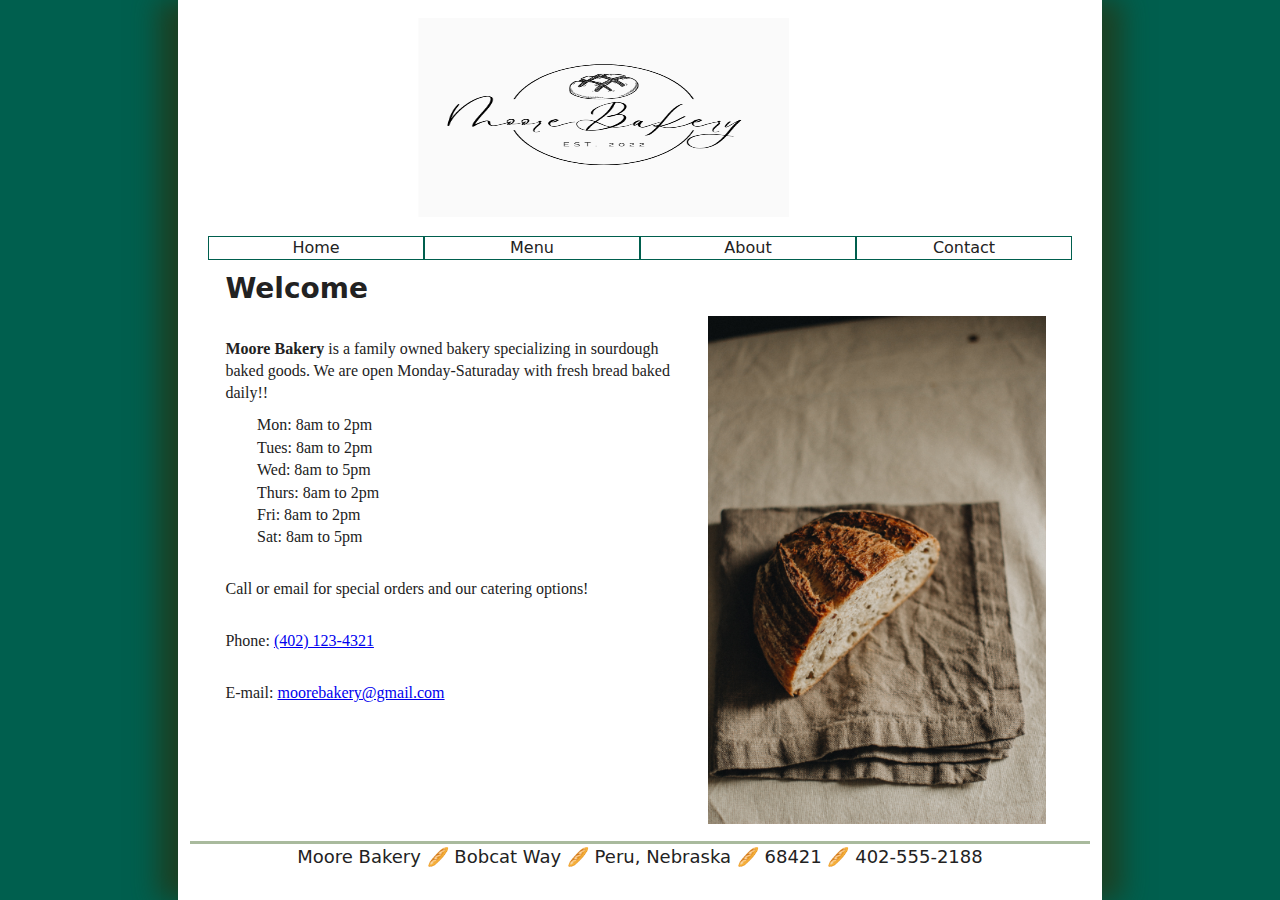
<file: index.html>
<!DOCTYPE html>
<html lang="en">
<head>
   <!--
    New Perspectives on HTML5 and CSS3, 7th Edition
    
    
    Starting Page sample for final project - for educational purposes, all content is fictional 
    Author: Jessica Moore
	Term and Year: 2022

    Filename: index.html
   -->
     <meta name="keywords" content="Sourdough, food, Nebraska" />
   <title>Moore Bakery</title>
   <link href="css/base.css" rel="stylesheet" media="all" />
   <link href="css/layout.css" rel="stylesheet" media="all" />
  
</head>

<body>
   <header>
      <a href="index.html"><img src="header.png" alt="Moore Bakery" /></a>
      <nav>
         <ul>
            <li><a href="index.html">Home</a></li>
            <li><a href="menu.html">Menu</a></li>
            <li><a href="about.html">About</a></li>
            <li><a href="contact.html">Contact</a></li>
         </ul>
      </nav>
   </header>
   <article>
      <h1>Welcome</h1>
      <img src="bread1.jpg" alt="loaf of bread" />
      <p><strong>Moore Bakery</strong> is a family owned bakery specializing in sourdough baked goods.
	  We are open Monday-Saturaday with fresh bread baked daily!!</p>
	   <ul>
		<li>Mon: 8am to 2pm</li>
		<li>Tues: 8am to 2pm</li>
		<li>Wed: 8am to 5pm</li>
		<li>Thurs: 8am to 2pm</li>
		<li>Fri: 8am to 2pm</li>
		<li>Sat: 8am to 5pm</li>
		</ul> 
		<p>Call or email for special orders and our catering options!</p>
      <p>Phone: <a href="tel:+4021234321">(402) 123-4321</a></p>
      <p>E-mail: <a href="mailto:https://mail.google.com">moorebakery@gmail.com</a></p>
   </article>
   <footer>
      Moore Bakery &#129366; Bobcat Way &#129366; Peru, Nebraska &#129366; 68421 &#129366; 402-555-2188
   </footer>
</body>
</html>
</file>
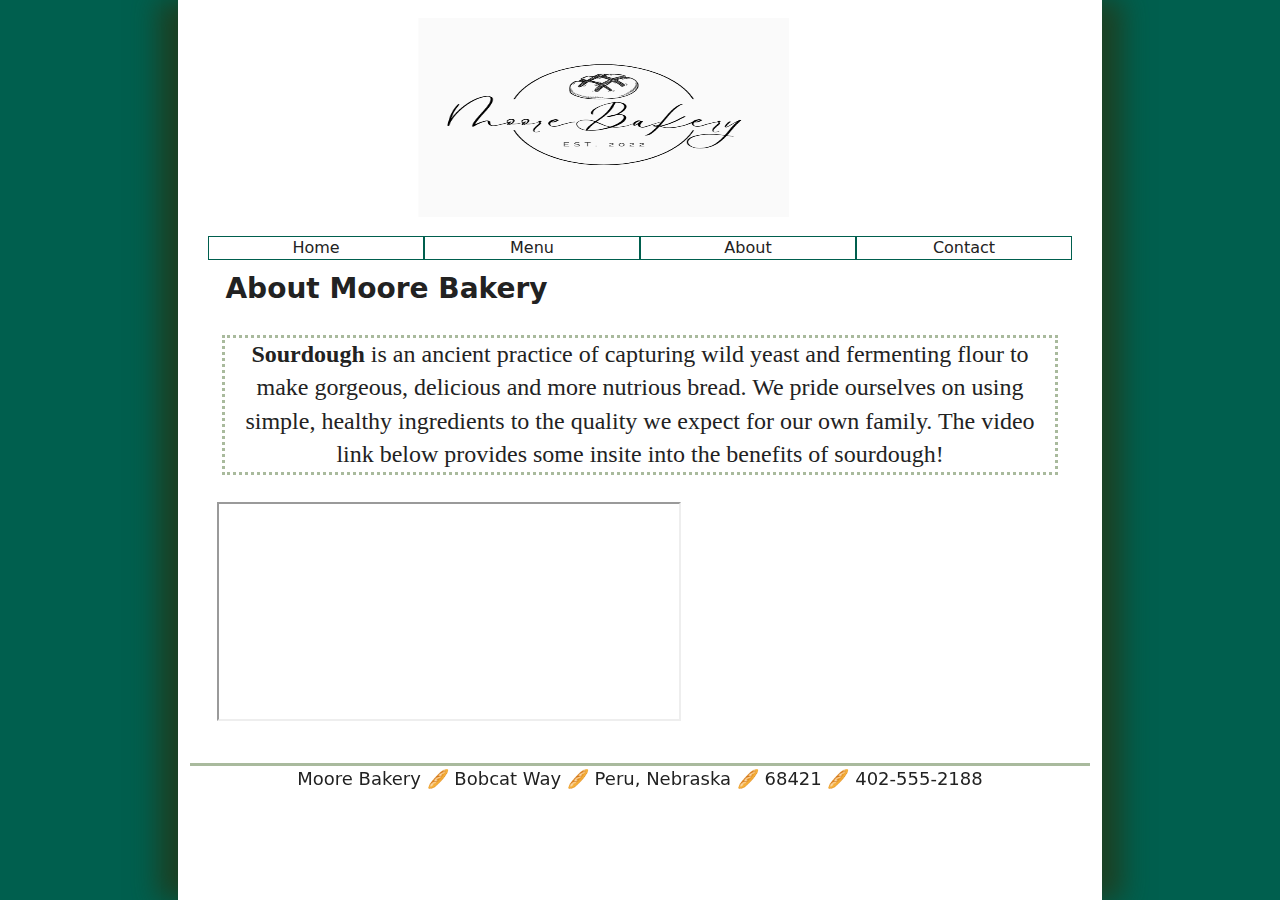
<file: about.html>
<!DOCTYPE html>
<html lang="en">
<head>
   <!--
    New Perspectives on HTML5 and CSS3, 7th Edition
    
    
    Starting Page sample for final project - for educational purposes, all content is fictional 
    Author: Jessica Moore
	Term and Year: 2022

    Filename: index.html
   -->
     <meta name="keywords" content="Sourdough, food, Nebraska" />
   <title>About-Moore Bakery</title>
   <link href="css/base.css" rel="stylesheet" media="all" />
   <link href="css/layout.css" rel="stylesheet" media="all" />
  
</head>

<body>
   <header>
      <a href="index.html"><img src="header.png" alt="Moore Bakery" /></a>
      <nav>
         <ul>
            <li><a href="index.html">Home</a></li>
            <li><a href="menu.html">Menu</a></li>
            <li><a href="about.html">About</a></li>
            <li><a href="contact.html">Contact</a></li>
         </ul>
      </nav>
   </header>
   <article>
      <h1>About Moore Bakery</h1>
   
		
      <p class="dotted"><strong>Sourdough</strong> is an ancient practice of capturing wild yeast
		and fermenting flour to make gorgeous, delicious and more nutrious bread. We pride
		ourselves on using simple, healthy ingredients to the quality we expect for our own family. The video link below 
		provides some insite into the benefits of sourdough!</p>
      <p></p>
      <p></p>
	  
		<iframe width="460" height="215" src="https://www.youtube.com/embed/i254MOs_iUI" title="YouTube video player" frameborder="3" allow="accelerometer; autoplay; clipboard-write; encrypted-media; gyroscope; picture-in-picture" allowfullscreen></iframe>
		
   </article>
   <footer>
      Moore Bakery &#129366; Bobcat Way &#129366; Peru, Nebraska &#129366; 68421 &#129366; 402-555-2188
   </footer>
</body>
</html>
</file>
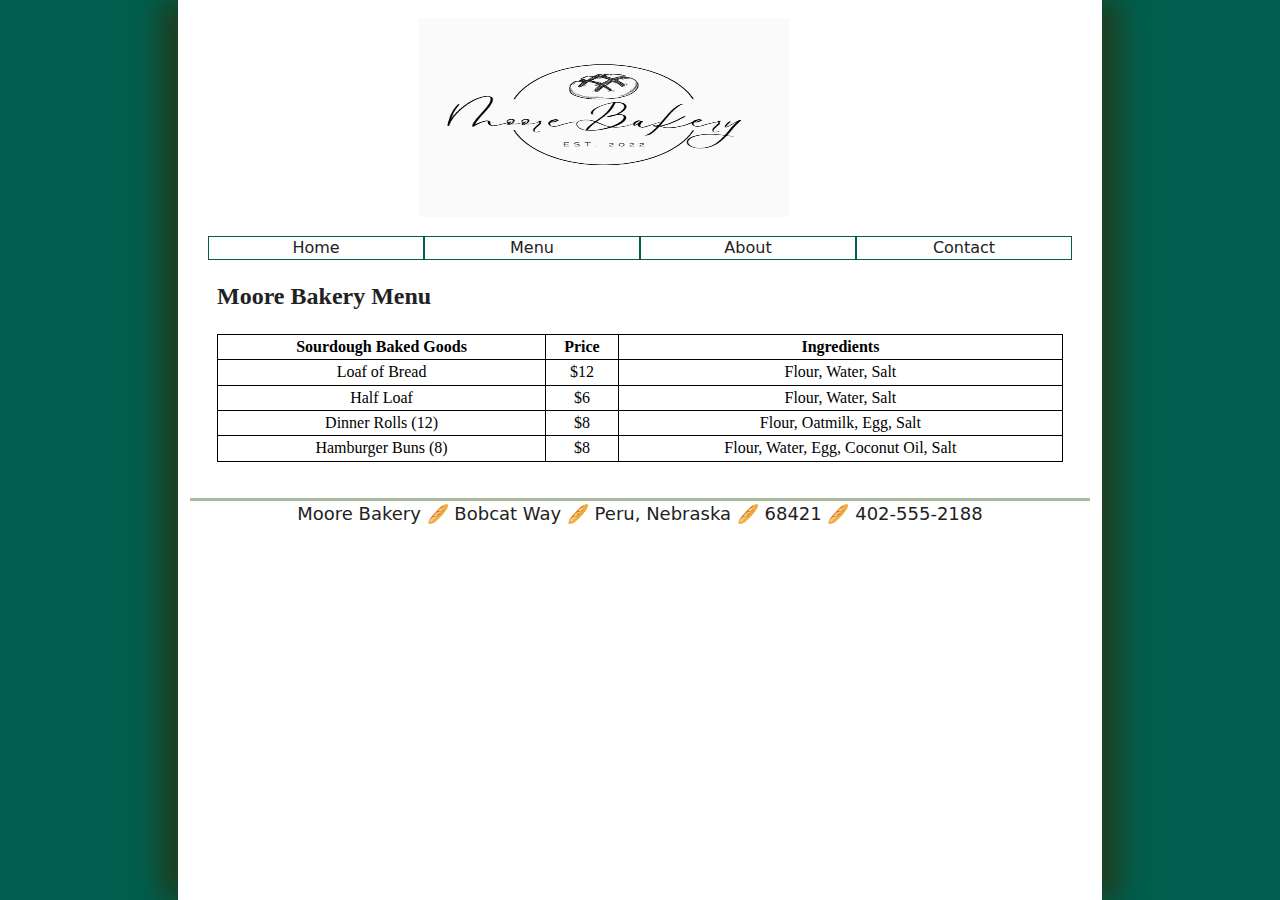
<file: menu.html>
<!DOCTYPE html>
<html lang="en">
<head>
   <!--
    New Perspectives on HTML5 and CSS3, 7th Edition
    
    
    Starting Page sample for final project - for educational purposes, all content is fictional 
    Author: Jessica Moore
	Term and Year: 2022

    Filename: index.html
   -->
     <meta name="keywords" content="Sourdough, food, Nebraska" />
   <title>Menu-Moore Bakery</title>
   <link href="css/base.css" rel="stylesheet" media="all"/>
   <link href="css/layout.css" rel="stylesheet" media="all"/>
  
</head>

<body>
   <header>
      <a href="index.html"><img src="header.png" alt="Moore Bakery" /></a>
      <nav>
         <ul>
            <li><a href="index.html">Home</a></li>
            <li><a href="menu.html">Menu</a></li>
            <li><a href="about.html">About</a></li>
            <li><a href="contact.html">Contact</a></li>
         </ul>
      </nav>
   </header>
   <article>
      <h2>Moore Bakery Menu</h2>
     
	 <table>
			<tr>
				<th>Sourdough Baked Goods</th>
				<th>Price</th>
				<th>Ingredients</th>
			</tr>
			<tr>
				<td>Loaf of Bread</td>
				<td>$12</td>
				<td>Flour, Water, Salt</td>
			</tr>
			<tr>
				<td>Half Loaf</td>
				<td>$6</td>
				<td>Flour, Water, Salt</td>
			</tr>
			<tr>
				<td>Dinner Rolls (12)</td>
				<td>$8</td>
				<td>Flour, Oatmilk, Egg, Salt</td>
			</tr>
			<tr>
				<td>Hamburger Buns (8)</td>
				<td>$8</td>
				<td>Flour, Water, Egg, Coconut Oil, Salt</td>
			</tr>
	</table> 
   </article>
   <footer>
      Moore Bakery &#129366; Bobcat Way &#129366; Peru, Nebraska &#129366; 68421 &#129366; 402-555-2188
   </footer>
</body>
</html>
</file>
<file: css/base.css>
@charset "utf-8";
/*
   New Perspectives on HTML5 and CSS3, 7th Edition
   Sample start files for final project - for educational purposes
   Filename: base.css
   
   Name:jessica moore
   Term: 2022

   This file contains the base styles used by all pages in the website

*/


/* =============================================
	HTML5 structural elements
   =============================================
*/

article, aside, details, dl, figcaption, figure, footer, header, main, nav, section {
	display: block;
}


/* =============================================
	Default colors, margins and sizing
   =============================================
*/

html {
	font-size: 100%;
	-webkit-text-size-adjust: 100%;
	-ms-text-size-adjust: 100%;
}
html, button, input, select, textarea {
	font-family: serif;
	color: #222;
}
body {
	margin: 0;
	font-size: 1em;
	line-height: 1.4;
}


/* =============================================
	Hypertext links
   =============================================
*/

a {
	color: #00e;
}
a:visited {
	color: #551a8b;
}
a:hover {
	color: #06e;
}
a:focus {
	outline: thin dotted;
}
a:hover, a:active {
	outline: 0;
}


/* =============================================
	Default font styles
   =============================================
*/

abbr[title] {
	border-bottom: 1px dotted;
}
b, strong {
	font-weight: bold;
}
blockquote {
	margin: 1em 40px;
}
dfn {
	font-style: italic;
}
hr {
	display: block;
	height: 1px;
	border: 0;
	border-top: 1px solid #ccc;
	margin: 1em 0;
	padding: 0;
}
ins {
	background: #ff9;
	color: #000;
	text-decoration: none;
}
mark {
	background: #ff0;
	color: #000;
	font-style: italic;
	font-weight: bold;
}
pre, code, kbd, samp {
	font-family: monospace, serif;
	_font-family: 'courier new', monospace;
	font-size: 1em;
}
pre {
	white-space: pre;
	white-space: pre-wrap;
	word-wrap: break-word;
}

small {
	font-size: 85%;
}
sub, sup {
	font-size: 75%;
	line-height: 0;
	position: relative;
	vertical-align: baseline;
}
sup {
	top: -0.5em;
}
sub {
	bottom: -0.25em;
}


/* =============================================
	Default list styles
   =============================================
*/

ul, ol {
	margin: 1em 0;
	padding: 0 0 0 40px;
}
dd {
	margin: 0 0 0 40px;
}
nav ul, nav ol {
	list-style: none;
	list-style-image: none;
	margin: 0;
	padding: 0;
}


/* =============================================
	Default styles for images and media
   =============================================
*/

img {
	border: 0;
	-ms-interpolation-mode: bicubic;
	vertical-align: middle;
}
figure {
	margin: 0;
}



/* =============================================
	Default styles for web forms
   =============================================
*/

form {
	margin: 0;
}
fieldset {
	border: 0;
	margin: 0;
	padding: 0;
}
label {
	cursor: pointer;
}
legend {
	border: 0;
	padding: 0;
	white-space: normal;
}
button, input, select, textarea {
	font-size: 100%;
	margin: 0;
	vertical-align: baseline;
}
button, input {
	line-height: normal;
}
button, input[type="button"], input[type="reset"], input[type="submit"] {
	cursor: pointer;
	-webkit-appearance: button;
}
button[disabled], input[disabled] {
	cursor: default;
}
input[type="checkbox"], input[type="radio"] {
	box-sizing: border-box;
	padding: 0;
}
input[type="search"] {
	-webkit-appearance: textfield;
	-moz-box-sizing: content-box;
	-webkit-box-sizing: content-box;
	box-sizing: content-box;
}
input[type="search"]::-webkit-search-decoration, input[type="search"]::-webkit-search-cancel-button {
-webkit-appearance: none;
}
button::-moz-focus-inner, input::-moz-focus-inner {
border: 0;
padding: 0;
}
textarea {
	overflow: auto;
	vertical-align: top;
	resize: vertical;
}



/* =============================================
	Default styles for web tables
   =============================================
*/

table {
	border-collapse: collapse;
	border-spacing: 0;
}
td, th {
	vertical-align: top;
}
</file>
<file: css/layout.css>
@charset "utf-8";
/*
   New Perspectives on HTML5 and CSS3, 7th Edition
   Sample start files for final project - for educational purposes
   Filename: base.css
   
   Name:Jessica Moore
   Term: 2022

   This file contains the base styles used by all pages in the website

*/

/* =============================================
	Base layout styles used by mobile devices
	up to 480px and cascaded to larger devices 
	unless superceded by other styles.
   =============================================
*/

html {
	height: 100%;
	font-size: 14px;
}
img, object, embed, video {
	max-width: 100%;
}
body {
	margin-left: auto;
	margin-right: auto;
	width: 81.9%;
	padding-left: 4.55%;
	padding-right: 4.55%;
	clear: none;
	float: none;
	min-height: 100%;
}
nav {
	width: 25%;
	float: left;
	margin: 6% 2% 0% 0%;
}
article {
	width: 73%;
	float: left;
	font-size: 0.8em;
	text-align: left;
}

input[type=text] {
  border: 2px solid rgb(0, 95, 78);
  border-radius: 4px;
  margin: 8px 0;
  width: 50%;
}
input[type=email] {
  border: 2px solid rgb(0, 95, 78);
  border-radius: 4px;
  margin: 8px 0;
  width: 50%;
}

input[type=comment] {
  border: 2px solid rgb(0, 95, 78);
  border-radius: 4px;
  margin: 8px;
  height:60%;
  width: 50%;
  
}

input[type=button], input[type=submit], input[type=reset] {
  background-color: rgb(0, 95, 78);
  border: none;
  color: ivory;
  padding: 16px 32px;
  text-decoration: none;
  margin: 4px 2px;
  cursor: pointer;
}

nav ul li {
	font-family: "Lucida Grande", "Lucida Sans Unicode", "Lucida Sans", "DejaVu Sans", Verdana, sans-serif;
	font-size: 0.8em;
}

nav ul li a {
	color: #222;
	text-decoration: none;
	display: block;
	margin-bottom: 8%;
}
nav ul li a:visited {
	color: #222;
}
nav ul li a:hover {
	background-color: rgb(169, 186, 157);
	color: ivory;
}
nav ul li a:focus {
	outline: thin dotted;
}
nav ul li a:hover, nav ul li a:active {
	outline: 0;
}
body h1 {
	margin: 1%;
	font-family: "Lucida Grande", "Lucida Sans Unicode", "Lucida Sans", "DejaVu Sans", Verdana, sans-serif;
	font-size: 1.5em;
}

body article h1 {
	font-size: 1.15em;
}

header img {
	float: none;
	width: 94%;
	margin: 2% 2% 2% 2%;
	height: 200px;
	width: 850px;
}
body p, body address {
	margin: 3.5% 1%;
	font-size: 1em;
	font-family: "Lucida Grande", "Lucida Sans Unicode", "Lucida Sans", "DejaVu Sans", Verdana, sans-serif;
	font-style: normal;
	height: 100%;
}
dl {
	margin-left: 2%;
	font-family: "Lucida Grande", "Lucida Sans Unicode", "Lucida Sans", "DejaVu Sans", Verdana, sans-serif;
}
dt {
	display: block;
	margin: 0;
	text-indent: 0;
	font-weight: bold;
	border-bottom: 1px solid rgb(169, 186, 157);
}
dd {
	display: block;
	margin: 0 0 3% 3%;
	text-indent: 0;
}

footer {
	text-align: center;
	font-size: 0.6em;
	margin-top: 4%;
	border-top: 3px outset rgb(169, 186, 157);
	font-family: Segoe, "Segoe UI", "DejaVu Sans", "Trebuchet MS", Verdana, sans-serif;
	clear: both;
	padding-bottom: 20px;
}

ul {
  list-style-type: none;
  margin: 3% 3% 0 0;
  padding: 4 4 0 0;
}

article aside h1 {
	display: none;
}

article div {
	border-bottom: 1px solid ivory;
}

article div:first-of-type {
	margin-top: 30px;
}

article div h1 {
	font-size: 1em;
	font-weight: bold;
}

table, th, td{
	border: 1px solid;
	
}
table{
	color: rgb(169, 186, 157);
	width: 100%;
}
td {
	color: black;
  text-align: center;
}
th{
	 text-align: center;
	 font-size: 1em;
	 color: black;
}
tr:hover {background-color: rgb(169,186,157);}

p.dotted{
	outline-style: dotted;
	font-size: 1.5em;
	outline-color: rgb(169,186,157);
	padding: 3 3 3 3;
	text-align: center;
}
i.frame{
	float: center;
}
article p, article address {font-family: "Times New Roman", Times, serif;}
/* =============================================
	Tablet layout styles used by devices
	481px to 768px and cascaded to larger 
	devices.
   =============================================
*/


@media only screen and (min-width: 481px) {
html, body {
	font-size: 16px;
}

body {
	width: 89.9%;
	padding-left: 1.55%;
	padding-right: 1.55%;
	clear: none;
	float: none;
	margin-left: auto;
}

header h1 {
   font-size: 2.2em;
}

body article h1 {
   font-size: 1.75em;
}

article {
	width: 94%;
	float: none;
	margin: 0px auto;
}
dl#ct_locations {
	width: 57%;
	margin: 0px 0px 0px 20px;
}
dl {
	width: 90%;
    margin: 0 auto;
	text-align: left;
}
article img {
	float: right;
	width: 40%;
	margin: 0% 2% 2% 2%;
}
nav ul li {
	display: table-cell;
	width: 15%;
	text-align: center;
	margin-right: 2%;
	border: thin solid rgb(0, 95, 78);
	border-collapse: collapse;
}
nav ul li a {
	margin-bottom: 0;
}
nav {
	display: table;
	width: 96%;
	margin: 0 auto;
	float: none;
}
nav ul {
	display: table-row;
	margin: 0;
}
nav ul li:last-of-type {
	margin-right: 0%;
}

article ul {
	margin-top: -20px;
}

article aside {
	float: right;
	margin: 0 0 20px 20px;
	padding: 1%;
	border: 1px solid rgb(251, 151, 151);
	width: 35%;
	font-size: 0.9em;
	background-color: rgb(0, 95, 78);
}

article aside h1 {
	display: block;
	font-size: 1em;
	text-align: center;
	border-bottom: 1px solid rgb(0, 95, 78);
}

article div {
	float: left;
	width: 30.3%;
	margin: 0% 1% 2% 1%;
	border: 1px solid rgb(0, 95, 78);
}

article div:first-of-type {
	margin-top: 0%;
}

article div h1 {
	text-align: right;
	font-weight: normal;
	font-size: 1em;
	border-bottom: 1px solid rgb(151, 151, 151);
	background-color: #ffdcdb;
}

article div p {
	font-size: 0.85em;
	text-align: left;
}

footer {
	font-size: 0.9em;
}


}





/* =============================================
	Desktop layout styles used by  devices
	769px and larger.
   =============================================
*/

@media only screen and (min-width: 769px) {
html, body {
	font-size: 20px;
}

html {
	background-color: rgb(0, 95, 78);
	margin: 0px auto;
}
body {
	width: 88.2%;
	max-width: 900px;
	padding-left: 0.9%;
	padding-right: 0.9%;
	margin: 0px auto auto auto;
	clear: none;
	float: none;
	background-color: white;
	-moz-box-shadow: rgba(31, 61, 31, 0.9) 20px 0px 25px,  rgba(31, 61, 31, 0.9) -20px 0px 25px;
	-webkit-box-shadow: rgba(31, 61, 31, 0.9) 20px 0px 25px,  rgba(31, 61, 31, 0.9) -20px 0px 25px;
	box-shadow: rgba(31, 61, 31, 0.9) 20px 0px 25px,  rgba(31, 61, 31, 0.9) -20px 0px 25px;
}

article div h1 {
	font-size: 1.1em;
}

article div p {
	font-size: 0.95em;
}

}
</file>
